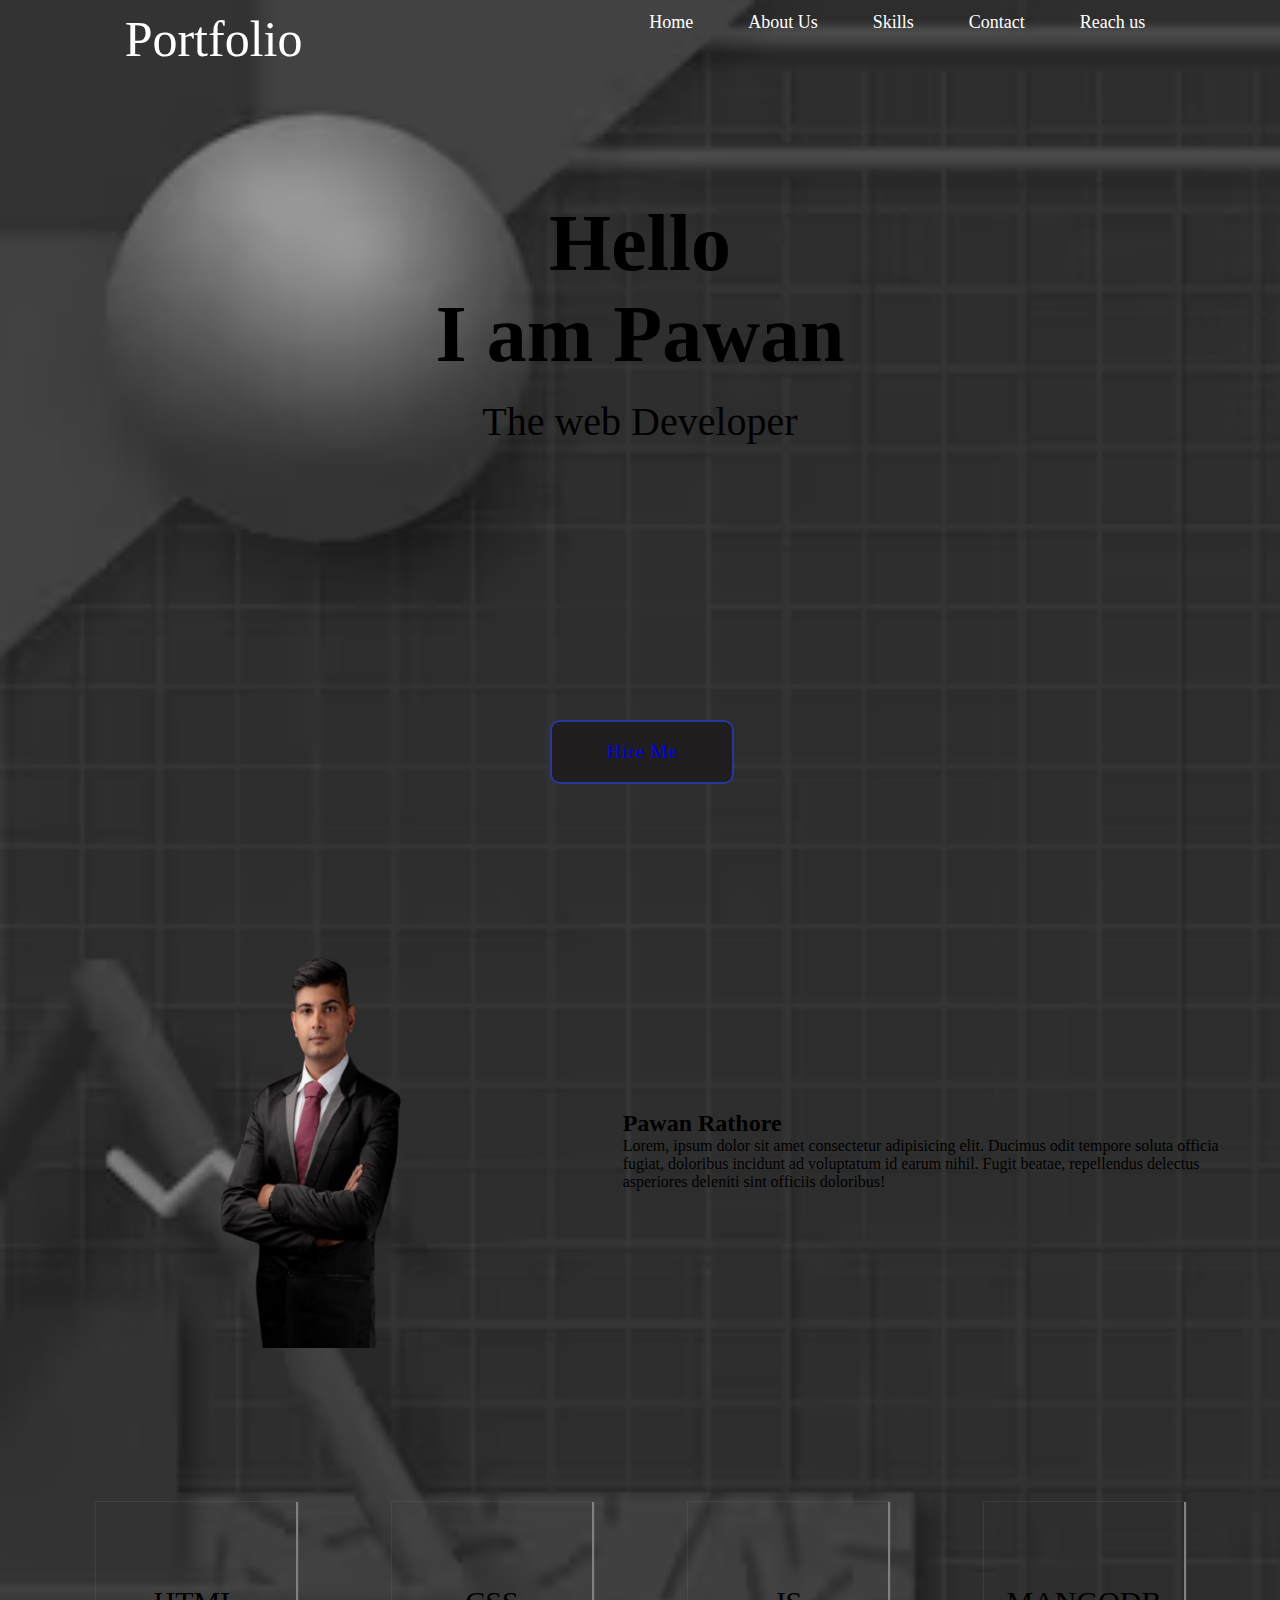
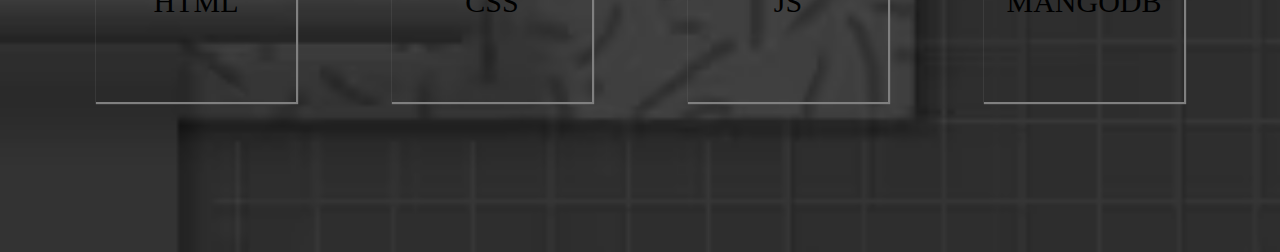
<file: index.html>
<!--
To change this template, choose Tools | Templates
and open the template in the editor.
-->
<!DOCTYPE html>
<html>
    <head>
        <title></title>
        <meta http-equiv="Content-Type" content="text/html; charset=UTF-8">
        <link rel="stylesheet" href="style.css">
        <link rel="stylesheet" href="https://cdnjs.cloudflare.com/ajax/libs/font-awesome/6.7.2/css/all.min.css" integrity="sha512-Evv84Mr4kqVGRNSgIGL/F/aIDqQb7xQ2vcrdIwxfjThSH8CSR7PBEakCr51Ck+w+/U6swU2Im1vVX0SVk9ABhg==" crossorigin="anonymous" referrerpolicy="no-referrer" />
        <link rel="stylesheet" href="https://rsms.me/inter/inter.css">
      
    </head>
    <body>
        <header>
         <div class="header-containor">
         
    <h1>Portfolio </h1> 
          
            
            <div class="header-a "> <a href="#home">Home</a>
                <a href="#about">About Us</a>
                <a href="#gallry">Skills</a>
                <a href="#contact">Contact</a>
                <a href="#contact">Reach us</a>
            </div>
         
        </div>
        </header>
<!--        end of header-->
<!--home start  -->
<div class="main">
<div class="first">
          <h1>Hello</h1>
                        <h1>I am Pawan </h1>
                          <br>  
                      <p>The web Developer</p>              
        
                <div class="first-div2">    
                     <a href="mailto:rathorpawan287@gmail.com">Hire Me</a>
                 </div>
           
</div>
</div>
<!--home end-->
  <main>
    <!-- about me -->
    <section>
      <div class="main-div">
        <div class="img-div">
            <img src="man-photo-removebg-preview.png" width="500px" height="400px">
        </div>
        <div class="main-para">
            <h2>Pawan Rathore</h2>
            <p>Lorem, ipsum dolor sit amet consectetur adipisicing elit. Ducimus odit tempore soluta officia<br> fugiat, doloribus incidunt ad voluptatum id earum nihil. Fugit beatae, repellendus delectus<br> asperiores deleniti sint officiis doloribus!</p>
        </div>
    </div>


        </div>
    </section>
    <!-- about me end -->
    <!-- my projects -->
    <div class="skill-div">
      <div class="skill">HTML</div>
      <div class="skill">CSS</div>
      <div class="skill">JS</div>
      <div class="skill">MANGODB</div>
  </div>
  </main>  
          
    </body>
</html>
</file>
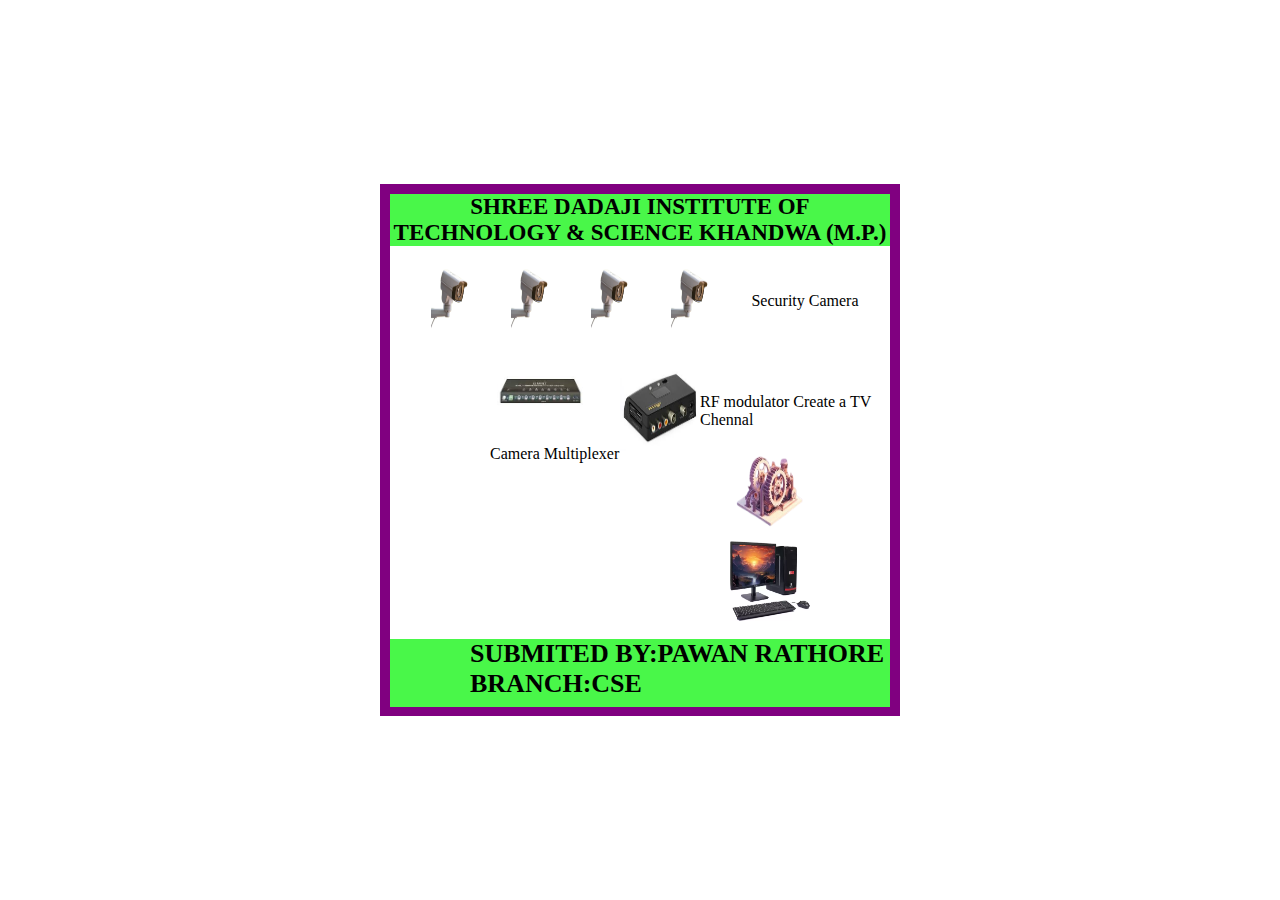
<file: task2.html>
<!DOCTYPE html>
<html lang="en">
<head>
    <meta charset="UTF-8">
    <meta name="viewport" content="width=device-width, initial-scale=1.0">
    <title>Document</title>
    <link rel="stylesheet" href="task2.css">
</head>
<body>
<div class="main-div">
    <div class="div2">
       
        <h1 id="div-2-h1"  >SHREE DADAJI INSTITUTE OF TECHNOLOGY &
        SCIENCE KHANDWA (M.P.)</h1>
 
        <div class="cemara-div1">
            <img src="cctvcamara-removebg-preview.png" width="80px" height="80px" alt="car">
            <img src="cctvcamara-removebg-preview.png" width="80px" height="80px" alt="car">
            <img src="cctvcamara-removebg-preview.png" width="80px" height="80px" alt="car">
            <img src="cctvcamara-removebg-preview.png" width="80px" height="80px" alt="car">
           <div class="camera-div2">Security Camera</div>
        </div>
        <div class="div3">
            <img src="multiplexer.jpg" width="100px" height="100px">
            <div>Camera Multiplexer</div>
        </div>
        <div class="div4">
            <img src="modulator.jpg" width="80px" height="80px">
            <div>RF modulator
                Create a TV Chennal
            </div>
        </div>
         
        <div class="div5">
 
            <img src="machine-removebg-preview (1).png" width="80px" height="80px">

            <img src="computer.webp" width="80px" height="80px">
        </div>
      <div class="footer-div">  <h1>
        SUBMITED BY:PAWAN RATHORE
     
        BRANCH:CSE
    </H1></div>
    </div>
   </div>

    
</body>
</html>
</file>
<file: style.css>
*{
    margin: 0;
   
}
body{
background-image: url(portfolio-img4.avif);
background-size: cover;
 background-repeat: no-repeat;
}
.header-containor{
    display: flex;
    justify-content:space-evenly;
 
    padding: 10px 15px;
    color: white;
    font-size: 20px;
    position: relative;
flex-grow: 1;
}
 
 
header h1{
    align-items: center;
    width: 30%;
    font-size: 50px;
    font-weight: 100;

}
.header-a a{
    display:Inline;
 color: white;
 font-size: 18px;
 text-decoration: none;  
    margin-left: 30px;
    padding: 5px 10px;
    
}
 .main{
    
    
    display: flex;
    justify-content: center;
    align-items: center;
    text-align: center;
    margin-top: 120px;
 }
.first{
    height: 80vh;
}
.first h1{
    font-size: 80px;

}
.first p{
    font-size: 40px;
}
 
.first-div2{
    position: absolute;
top: 80%;
left: 43%;

     align-items: center;
    text-decoration: none;
    background-color: #1f1d1d;
    border: 2px solid rgb(37, 56, 158);
    line-height: 60px;
    width: 180px;
    border-radius: 10px;
    color: rgb(32, 48, 197);
    font-size: 1.2rem;
    outline: none;
    letter-spacing: 1px;
    text-align: center;
    
}
.first-div2 a{
    text-decoration: none;
}  
 .about-main{
    height: 100vh;
    background-color: wheat;
 }
#about-main-h1{
    text-align: center;
    font-size: 50px;
}
.about-img{
    width: 500px;
    height: 300px;
    background-image: url(man-photo-removebg-preview.png);
    background-size: cover;
}
.about-second{
    display: flex;
}
.section2{

    height: 100vh;
    display:flex;
    justify-content: space-between;
    align-items: center;
}
.section2 h1{
    font-size: 50px;
     text-align: center;
}
.skill-div{
    display: flex;
    justify-content: space-evenly;
    align-items: center;
    height: 500px;
}
.skill{
  
    width: 200px;
    height: 200px;
    font-size: 30px;
    font-weight: 200;
   text-align: center;
   display: flex;
   justify-content: center;
   align-items: center;
   box-shadow: 1px 1px 1px 1px gray;
   transition: all ease-in-out 1s;
}
.skill:hover{
  box-shadow: 1px 1px 1px 10px gray;
  transform: scale(50px);
}
.main-div{
    display: flex;
    justify-content: space-evenly;
    align-items: center;
    margin-top: 30px;
    
}
</file>
<file: task2.css>
body{
    margin: 0;
    
 }
 .main-div{
   height: 100vh;
    display: flex;
    justify-content: center;
    align-items: center;
 }
 .div2:hover{
  transform: translateX(200px);
  box-shadow: 10px 10px 10px 10px;
 }
 .div2{
    width:500px;
    height: 512px;
    background-color:white;
    border: 10px solid purple;
    transition: all ease-in-out 2s ;
 }
 #div-2-h1{
    font-size: 23px;
    text-align: center;
     margin-top: 0px;
     background-color: rgb(73, 247, 73);
 }
 .cemara-div1{
   padding-left: 10px;
   display: flex;
   justify-content: center;
   align-items: center;
 }
 
 .div3{
   margin-left: 100px;
   height: 30px;
 }
 .div4{
   margin-left: 230px;
   display: flex;
   justify-content: center;
   align-items: center;
 }
.div5{
   display: flex;
   flex-direction: column;
   margin-left: 340px;
   gap: 10px;
}
.footer-div{
   font-size: 13px;
   background-color: rgb(73, 247, 73);
   height: 68px;
}
.footer-div h1{
   margin-left: 80px;
}
</file>
